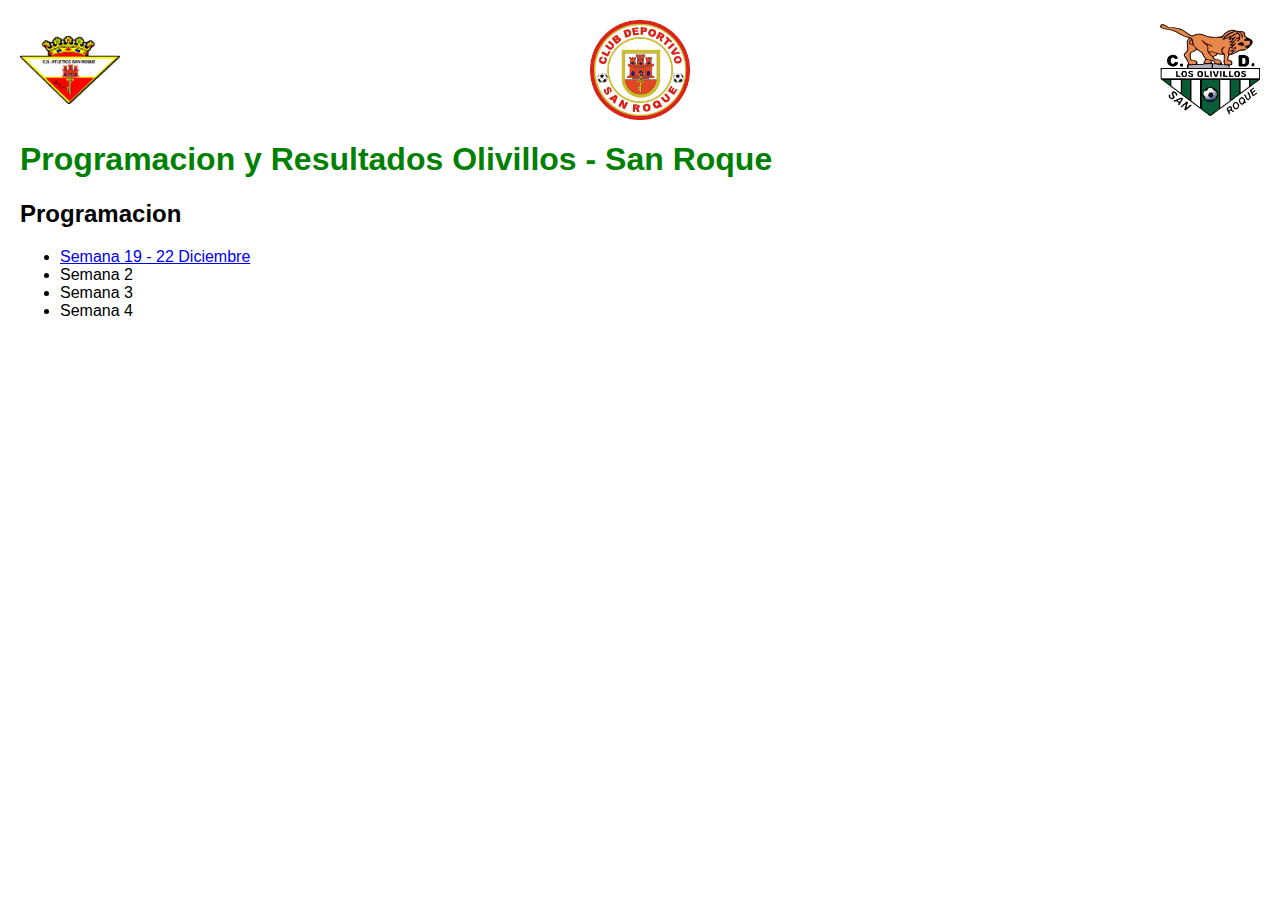
<file: index.html>
<!DOCTYPE html>
<html lang="en">
<head>
      <div style="display: flex; justify-content: space-between; align-items: center;">
            <img src="imagenes/escudo-c-d-atletico_san_roque.jpg" alt="Image 1" style="width: 100px; height: auto;">
            <img src="imagenes/logo-c-d-san-roque .jpg" alt="Image 2" style="width: 100px; height: auto;">
            <img src="imagenes/logo-c-d-los-olivillos.jpg" alt="Image 3" style="width: 100px; height: auto;">
      </div>
      <meta charset="UTF-8">
      <meta name="viewport" content="width=device-width, initial-scale=1.0">
      <link rel="stylesheet" href="style.css">
      <title>Programacion y Resultados Olivillos - San Roque</title>
</head>
<body>
      <h1>Programacion y Resultados Olivillos - San Roque</h1>
      <h2>Programacion</h2>
      <ul>
            <li><a href="semanas/semana1.html">Semana 19 - 22 Diciembre</a></li>
            <li>Semana 2</li>
            <li>Semana 3</li>
            <li>Semana 4</li>
      </ul>
      
</body>
</html>
</file>
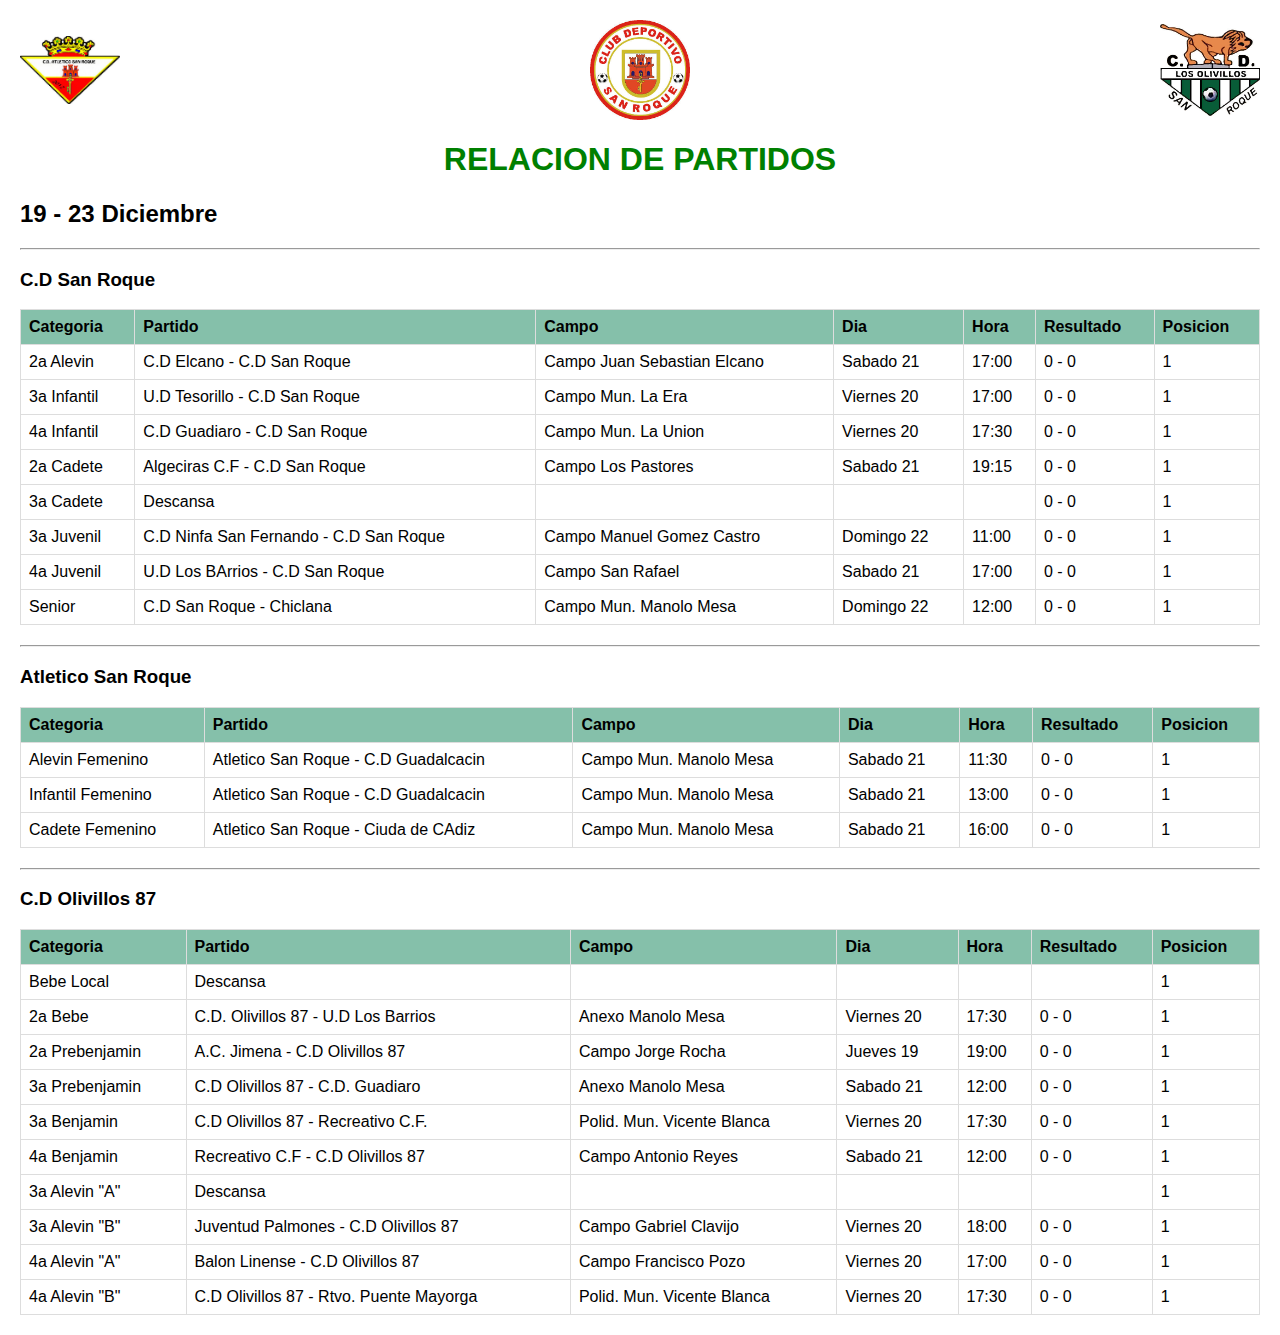
<file: semanas/semana1.html>
<!DOCTYPE html>
<html lang="en">
<head>
      <div style="display: flex; justify-content: space-between; align-items: center;">
            <img src="../imagenes/escudo-c-d-atletico_san_roque.jpg" alt="Image 1" style="width: 100px; height: auto;">
            <img src="../imagenes/logo-c-d-san-roque .jpg" alt="Image 2" style="width: 100px; height: auto;">
            <img src="../imagenes/logo-c-d-los-olivillos.jpg" alt="Image 3" style="width: 100px; height: auto;">
      </div>
      <meta charset="UTF-8">
      <meta name="viewport" content="width=device-width, initial-scale=1.0">
      <title>Programa y Resultados del Día</title>
      <link rel="stylesheet" href="../style.css">
</head>
<body>
      <h1 style="text-align: center;">RELACION DE PARTIDOS</h1>
      <h2>19 - 23 Diciembre</h2>
      <hr />
      <!-- C.D San Roque -->
      <h3>C.D San Roque</h3>
      <table>
            <thead>
                  <tr>
                        <th>Categoria</th>
                        <th>Partido</th>
                        <th>Campo</th>
                        <th>Dia</th>
                        <th>Hora</th>
                        <th>Resultado</th>
                        <th>Posicion</th>
                  </tr>
            </thead>
            <tbody>
                    <tr>
                              <td>2a Alevin</td> <!-- Categoria -->
                              <td>C.D Elcano - C.D San Roque</td> <!-- Partido -->
                              <td>Campo Juan Sebastian Elcano</td> <!-- Campo -->
                              <td>Sabado 21</td> <!-- Dia -->
                              <td>17:00</td> <!-- Hora -->
                              <td>0 - 0</td> <!-- Resultado -->
                              <td>1</td> <!-- Posicion -->
                    </tr>
                    <tr>
                              <td>3a Infantil</td> <!-- Categoria -->
                              <td>U.D Tesorillo - C.D San Roque</td> <!-- Partido -->
                              <td>Campo Mun. La Era</td> <!-- Campo -->
                              <td>Viernes 20</td> <!-- Dia -->
                              <td>17:00</td> <!-- Hora -->
                              <td>0 - 0</td> <!-- Resultado -->
                              <td>1</td> <!-- Posicion -->
                    </tr>
                    <tr>
                              <td>4a Infantil</td> <!-- Categoria -->
                              <td>C.D Guadiaro - C.D San Roque</td> <!-- Partido -->
                              <td>Campo Mun. La Union</td> <!-- Campo -->
                              <td>Viernes 20</td> <!-- Dia -->
                              <td>17:30</td> <!-- Hora -->
                              <td>0 - 0</td> <!-- Resultado -->
                              <td>1</td> <!-- Posicion -->
                    </tr>
                    <tr>
                              <td>2a Cadete</td> <!-- Categoria -->
                              <td>Algeciras C.F - C.D San Roque</td> <!-- Partido -->
                              <td>Campo Los Pastores</td> <!-- Campo -->
                              <td>Sabado 21</td> <!-- Dia -->
                              <td>19:15</td> <!-- Hora -->
                              <td>0 - 0</td> <!-- Resultado -->
                              <td>1</td> <!-- Posicion -->
                    </tr>
                    <tr>
                              <td>3a Cadete</td> <!-- Categoria -->
                              <td>Descansa</td> <!-- Partido -->
                              <td></td> <!-- Campo -->
                              <td></td> <!-- Dia -->
                              <td></td> <!-- Hora -->
                              <td>0 - 0</td> <!-- Resultado -->
                              <td>1</td> <!-- Posicion -->
                    </tr>
                    <tr>
                              <td>3a Juvenil</td> <!-- Categoria -->
                              <td>C.D Ninfa San Fernando - C.D San Roque</td> <!-- Partido -->
                              <td>Campo Manuel Gomez Castro</td> <!-- Campo -->
                              <td>Domingo 22</td> <!-- Dia -->
                              <td>11:00</td> <!-- Hora -->
                              <td>0 - 0</td> <!-- Resultado -->
                              <td>1</td> <!-- Posicion -->
                    </tr>
                    <tr>
                              <td>4a Juvenil</td> <!-- Categoria -->
                              <td>U.D Los BArrios - C.D San Roque</td> <!-- Partido -->
                              <td>Campo San Rafael</td> <!-- Campo -->
                              <td>Sabado 21</td> <!-- Dia -->
                              <td>17:00</td> <!-- Hora -->
                              <td>0 - 0</td> <!-- Resultado -->
                              <td>1</td> <!-- Posicion -->
                    </tr>
                    <tr>
                              <td>Senior</td> <!-- Categoria -->
                              <td>C.D San Roque - Chiclana</td> <!-- Partido -->
                              <td>Campo Mun. Manolo Mesa</td> <!-- Campo -->
                              <td>Domingo 22</td> <!-- Dia -->
                              <td>12:00</td> <!-- Hora -->
                              <td>0 - 0</td> <!-- Resultado -->
                              <td>1</td> <!-- Posicion -->
                    </tr>
                    <!-- Agrega más filas según sea necesario -->
            </tbody>
      </table>
      <hr />
<!-- Atletico San Roque -->
      <h3>Atletico San Roque</h3>
      <table>
            <thead>
                  <tr>
                        <th>Categoria</th>
                        <th>Partido</th>
                        <th>Campo</th>
                        <th>Dia</th>
                        <th>Hora</th>
                        <th>Resultado</th>
                        <th>Posicion</th>
                  </tr>
            </thead>
            <tbody>
                  <tr>
                        <td>Alevin Femenino</td> <!-- Categoria -->
                        <td>Atletico San Roque - C.D Guadalcacin</td> <!-- Partido -->
                        <td>Campo Mun. Manolo Mesa</td> <!-- Campo -->
                        <td>Sabado 21</td> <!-- Dia -->
                        <td>11:30</td> <!-- Hora -->
                        <td>0 - 0</td> <!-- Resultado -->
                        <td>1</td> <!-- Posicion -->
                  </tr>
                  <tr>
                        <td>Infantil Femenino</td> <!-- Categoria -->
                        <td>Atletico San Roque - C.D Guadalcacin</td> <!-- Partido -->
                        <td>Campo Mun. Manolo Mesa</td> <!-- Campo -->
                        <td>Sabado 21</td> <!-- Dia -->
                        <td>13:00</td> <!-- Hora -->
                        <td>0 - 0</td> <!-- Resultado -->
                        <td>1</td> <!-- Posicion -->
                  </tr>
                  <tr>
                        <td>Cadete Femenino</td> <!-- Categoria -->
                        <td>Atletico San Roque - Ciuda de CAdiz</td> <!-- Partido -->
                        <td>Campo Mun. Manolo Mesa</td> <!-- Campo -->
                        <td>Sabado 21</td> <!-- Dia -->
                        <td>16:00</td> <!-- Hora -->
                        <td>0 - 0</td> <!-- Resultado -->
                        <td>1</td> <!-- Posicion -->
                  </tr>
                  <!-- Agrega más filas según sea necesario -->
            </tbody>
      </table>
      <hr />
<!-- C.D Olivillos 87 -->
      <h3>C.D Olivillos 87</h3>
      <table>
            <thead>
                  <tr>
                        <th>Categoria</th>
                        <th>Partido</th>
                        <th>Campo</th>
                        <th>Dia</th>
                        <th>Hora</th>
                        <th>Resultado</th>
                        <th>Posicion</th>
                  </tr>
            </thead>
            <tbody>
                    <tr>
                              <td>Bebe Local</td> <!-- Categoria -->
                              <td>Descansa</td> <!-- Partido -->
                              <td></td> <!-- Campo -->
                              <td></td> <!-- Dia -->
                              <td></td> <!-- Hora -->
                              <td></td> <!-- Resultado -->
                              <td>1</td> <!-- Posicion -->
                    </tr>
                    <tr>
                              <td>2a Bebe</td> <!-- Categoria -->
                              <td>C.D. Olivillos 87 - U.D Los Barrios</td> <!-- Partido -->
                              <td>Anexo Manolo Mesa</td> <!-- Campo -->
                              <td>Viernes 20</td> <!-- Dia -->
                              <td>17:30</td> <!-- Hora -->
                              <td>0 - 0</td> <!-- Resultado -->
                              <td>1</td> <!-- Posicion -->
                    </tr>
                    <tr>
                              <td>2a Prebenjamin</td> <!-- Categoria -->
                              <td>A.C. Jimena - C.D Olivillos 87</td> <!-- Partido -->
                              <td>Campo Jorge Rocha</td> <!-- Campo -->
                              <td>Jueves 19</td> <!-- Dia -->
                              <td>19:00</td> <!-- Hora -->
                              <td>0 - 0</td> <!-- Resultado -->
                              <td>1</td> <!-- Posicion -->
                    </tr>
                    <tr>
                              <td>3a Prebenjamin</td> <!-- Categoria -->
                              <td>C.D Olivillos 87 - C.D. Guadiaro</td> <!-- Partido -->
                              <td>Anexo Manolo Mesa</td> <!-- Campo -->
                              <td>Sabado 21</td> <!-- Dia -->
                              <td>12:00</td> <!-- Hora -->
                              <td>0 - 0</td> <!-- Resultado -->
                              <td>1</td> <!-- Posicion -->
                    </tr>
                    <tr>
                              <td>3a Benjamin</td> <!-- Categoria -->
                              <td>C.D Olivillos 87 - Recreativo C.F.</td> <!-- Partido -->
                              <td>Polid. Mun. Vicente Blanca</td> <!-- Campo -->
                              <td>Viernes 20</td> <!-- Dia -->
                              <td>17:30</td> <!-- Hora -->
                              <td>0 - 0</td> <!-- Resultado -->
                              <td>1</td> <!-- Posicion -->
                    </tr>
                    <tr>
                              <td>4a Benjamin</td> <!-- Categoria -->
                              <td>Recreativo C.F - C.D Olivillos 87</td> <!-- Partido -->
                              <td>Campo Antonio Reyes</td> <!-- Campo -->
                              <td>Sabado 21</td> <!-- Dia -->
                              <td>12:00</td> <!-- Hora -->
                              <td>0 - 0</td> <!-- Resultado -->
                              <td>1</td> <!-- Posicion -->
                    </tr>
                    <tr>
                              <td>3a Alevin "A"</td> <!-- Categoria -->
                              <td>Descansa</td> <!-- Partido -->
                              <td></td> <!-- Campo -->
                              <td></td> <!-- Dia -->
                              <td></td> <!-- Hora -->
                              <td></td> <!-- Resultado -->
                              <td>1</td> <!-- Posicion -->
                    </tr>
                    <tr>
                              <td>3a Alevin "B"</td> <!-- Categoria -->
                              <td>Juventud Palmones - C.D Olivillos 87</td> <!-- Partido -->
                              <td>Campo Gabriel Clavijo</td> <!-- Campo -->
                              <td>Viernes 20</td> <!-- Dia -->
                              <td>18:00</td> <!-- Hora -->
                              <td>0 - 0</td> <!-- Resultado -->
                              <td>1</td> <!-- Posicion -->
                    </tr>
                    <tr>
                              <td>4a Alevin "A"</td> <!-- Categoria -->
                              <td>Balon Linense - C.D Olivillos 87</td> <!-- Partido -->
                              <td>Campo Francisco Pozo</td> <!-- Campo -->
                              <td>Viernes 20</td> <!-- Dia -->
                              <td>17:00</td> <!-- Hora -->
                              <td>0 - 0</td> <!-- Resultado -->
                              <td>1</td> <!-- Posicion -->
                    </tr>
                    <tr>
                              <td>4a Alevin "B"</td> <!-- Categoria -->
                              <td>C.D Olivillos 87 - Rtvo. Puente Mayorga</td> <!-- Partido -->
                              <td>Polid. Mun. Vicente Blanca</td> <!-- Campo -->
                              <td>Viernes 20</td> <!-- Dia -->
                              <td>17:30</td> <!-- Hora -->
                              <td>0 - 0</td> <!-- Resultado -->
                              <td>1</td> <!-- Posicion -->
                    </tr>
                    <!-- Agrega más filas según sea necesario -->
            </tbody>
      </table>
</body>
</html>
</file>
<file: style.css>
body {
      font-family: Arial, sans-serif;
      margin: 20px;
}
table {
      width: 100%;
      border-collapse: collapse;
      margin-bottom: 20px;
}
th, td {
      border: 1px solid #ddd;
      padding: 8px;
      text-align: left;
}
th {
      background-color: #85c0aa;
}
h1 {
      color: green;
}
</file>
